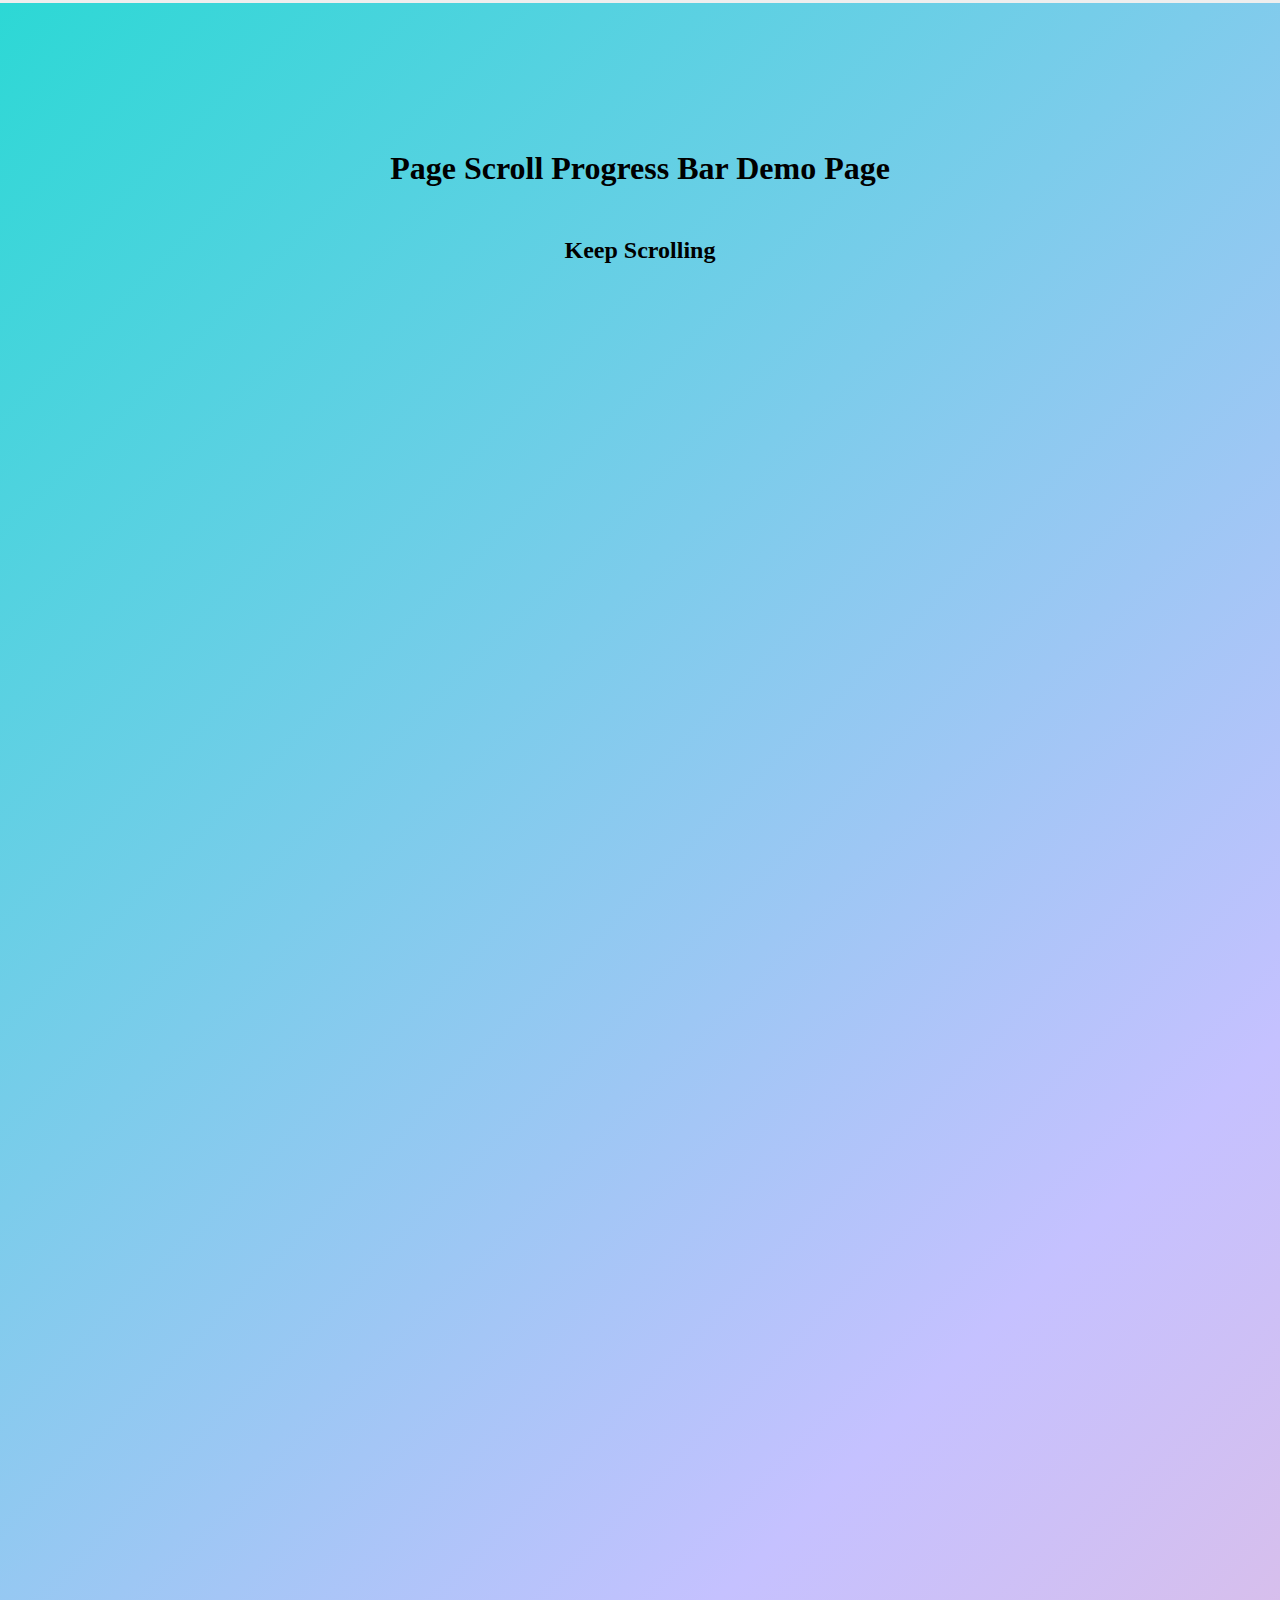
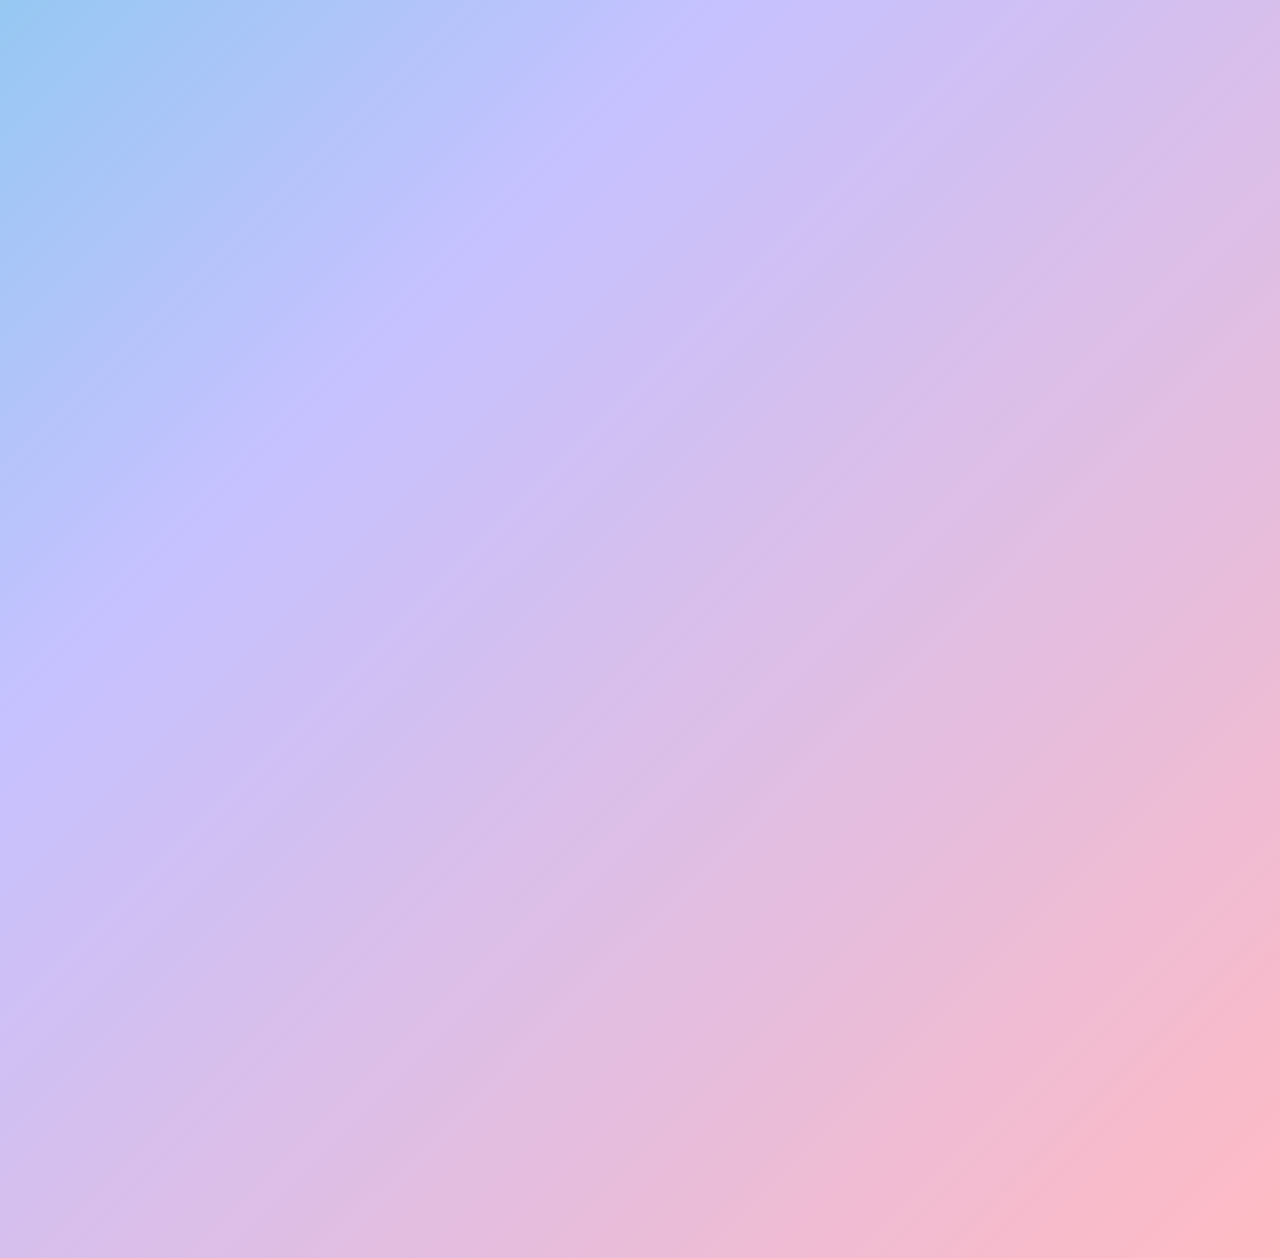
<file: page-scroll-progress-bar/index.html>
<!doctype html>
<html>
<head>
<meta charset="utf-8">
<meta http-equiv="X-UA-Compatible" content="IE=edge,chrome=1">
<meta name="viewport" content="width=device-width, initial-scale=1, shrink-to-fit=no">
<title>Page Scroll Progress Bar Demo Page</title>
<style>
body { min-height: 300vh;background-image: linear-gradient(-225deg, #2CD8D5 0%, #C5C1FF 56%, #FFBAC3 100%); }
h1,h2 { text-align: center; }
h1 { margin-top: 150px; }
</style>
</head>

<body>
  <div id="progress"></div>
  <h1>Page Scroll Progress Bar Demo Page</h1>
  <div class="jquery-script-ads" align="center" style="margin:50px auto"><script type="text/javascript"><!--
google_ad_client = "ca-pub-2783044520727903";
/* jQuery_demo */
google_ad_slot = "2780937993";
google_ad_width = 728;
google_ad_height = 90;
//-->
</script>
<script type="text/javascript"
src="https://pagead2.googlesyndication.com/pagead/show_ads.js">
</script></div>
  <h2>Keep Scrolling</h2>
<script src="https://code.jquery.com/jquery-3.3.1.slim.min.js" integrity="sha384-q8i/X+965DzO0rT7abK41JStQIAqVgRVzpbzo5smXKp4YfRvH+8abtTE1Pi6jizo" crossorigin="anonymous"></script>
<script src="jquery.progress.js"></script>
<script>
  $('#progress').progress({size:'3px',wapperBg: '#eee',

  // inner color
  innerBg: '#DA4453'});
  </script>
  <script type="text/javascript">

  var _gaq = _gaq || [];
  _gaq.push(['_setAccount', 'UA-36251023-1']);
  _gaq.push(['_setDomainName', 'jqueryscript.net']);
  _gaq.push(['_trackPageview']);

  (function() {
    var ga = document.createElement('script'); ga.type = 'text/javascript'; ga.async = true;
    ga.src = ('https:' == document.location.protocol ? 'https://ssl' : 'http://www') + '.google-analytics.com/ga.js';
    var s = document.getElementsByTagName('script')[0]; s.parentNode.insertBefore(ga, s);
  })();

</script>
</body>
</html>
</file>
